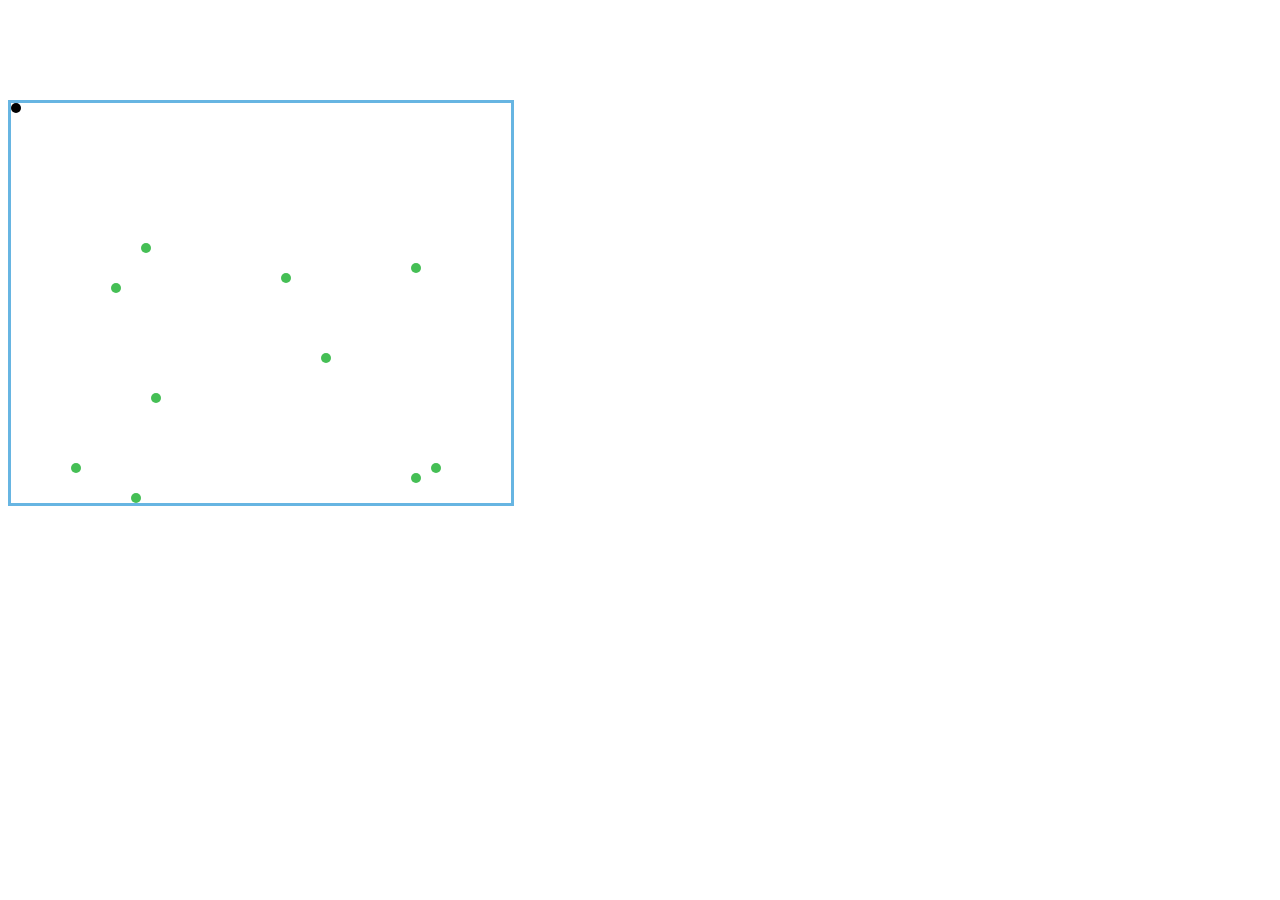
<file: culebra.html>
<!DOCTYPE html>
<html lang="en">
<head>
  <meta charset="UTF-8">
  <title>Culebra - game</title>
  <link rel="stylesheet" href="css/culebra.css">
</head>
<body>
  
  <div id="areaGame">
    <div id="culebra"></div>
  </div>
  
  <script src="js/jquery.min.js"></script>
  <script src="js/jquery-ui.min.js"></script>
  <script src="js/culebra.js"></script>
</body>
</html>
</file>
<file: css/culebra.css>
#areaGame{
  width: 500px;
  height: 400px;
  border: 3px #67b5e2 solid;
  position: absolute;
  top: 100px;
}

#culebra, .comidaCulebra{
  width: 10px;
  height: 10px;
  position: absolute;
  border-radius: 50%;
}

#culebra{
  background: #000;

  left: 0;
  top:0;
}

  .comidaCulebra{
    background: #45BF55;
    animation: blinker 1s linear infinite;
  }

  @keyframes blinker{
    50% { opacity: 0; }
  }
</file>
